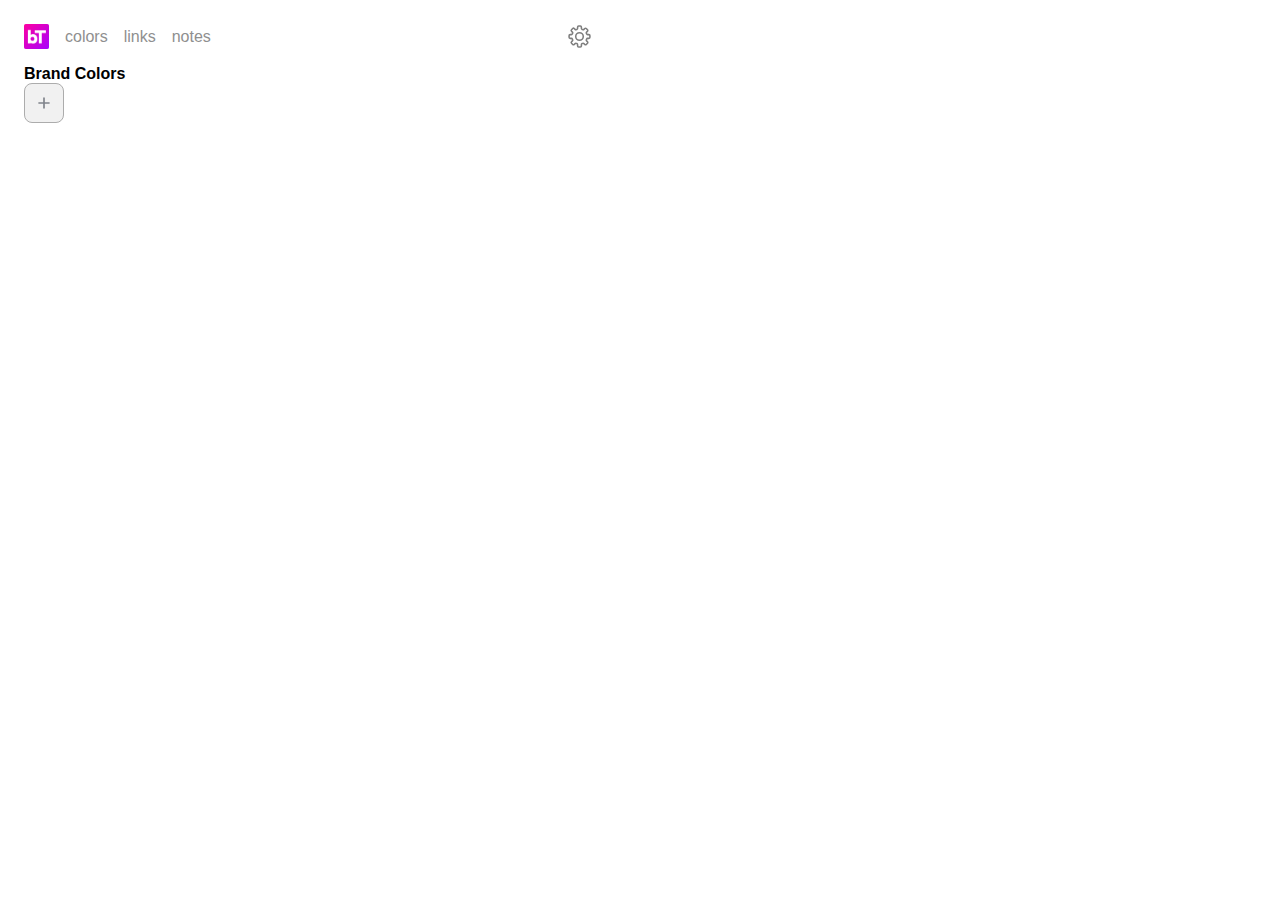
<file: colors.html>
<html>
    <head>
        <link rel="stylesheet" href="index.css">
    </head>

    <body>
        <div class="outer-wrapper" id="outer-wrapper">
            <div id="user-nav">
                <img src="icon.png" alt="profile image" width="25">
                <a href="#" id="main-view">colors</a>
                <a href="#" id="links">links</a>
                <a href="#" id="notepad">notes</a>
                <img src="settings-icon.svg" alt="settings" width="25" id="settings-icon">
            </div>
            <div id="content-wrapper" class="content-wrapper">
                <div id="color-wrapper">
                    <h3>Brand Colors</h3>
                    <span id="add-color" class="hover-effect"></span>
                    <ul id="color-list">
                    </ul>
                    </div>
            </div>
        <script src="colors.js"></script>   
        </div>
    </body>
</html>
</file>
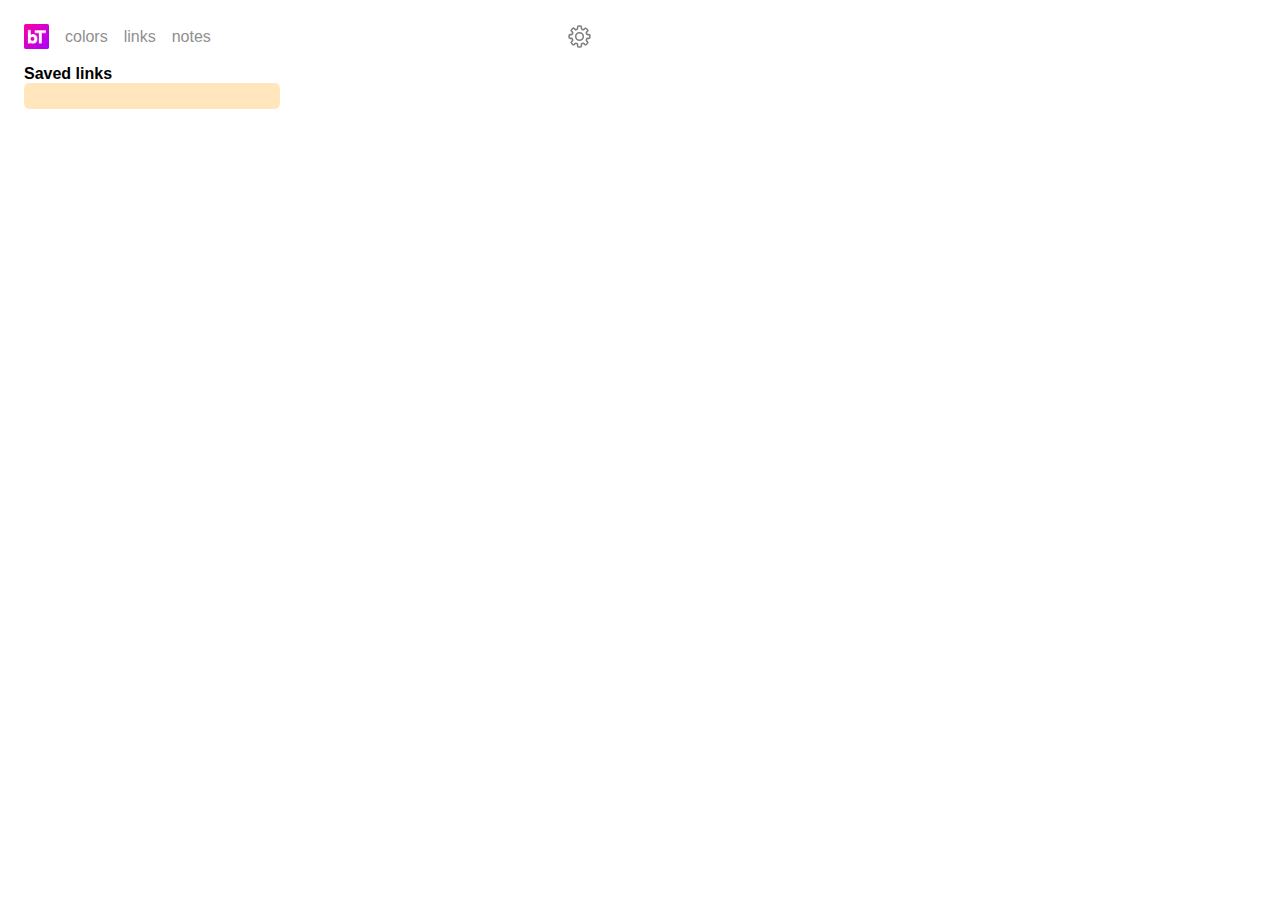
<file: links.html>
<html>
    <head>
        <link rel="stylesheet" href="index.css">
    </head>

    <body>
        <div class="outer-wrapper" id="outer-wrapper">
            <div id="user-nav">
                <img src="icon.png" alt="profile image" width="25">
                <a href="#" id="main-view">colors</a>
                <a href="#" id="links">links</a>
                <a href="#" id="notepad">notes</a>
                <img src="settings-icon.svg" alt="settings" width="25" id="settings-icon">
            </div>
            <div id="links-wrapper">
                <h3>Saved links</h3>
                <form id="link-form">
                <input type="text" id="link-input"> <button type="submit" id="save-link">Save</button>
                </form>
                <div id="saved-links">
                </div>
            </div>
            
        <script src="links.js"></script>   
        </div>
    </body>
</html>
</file>
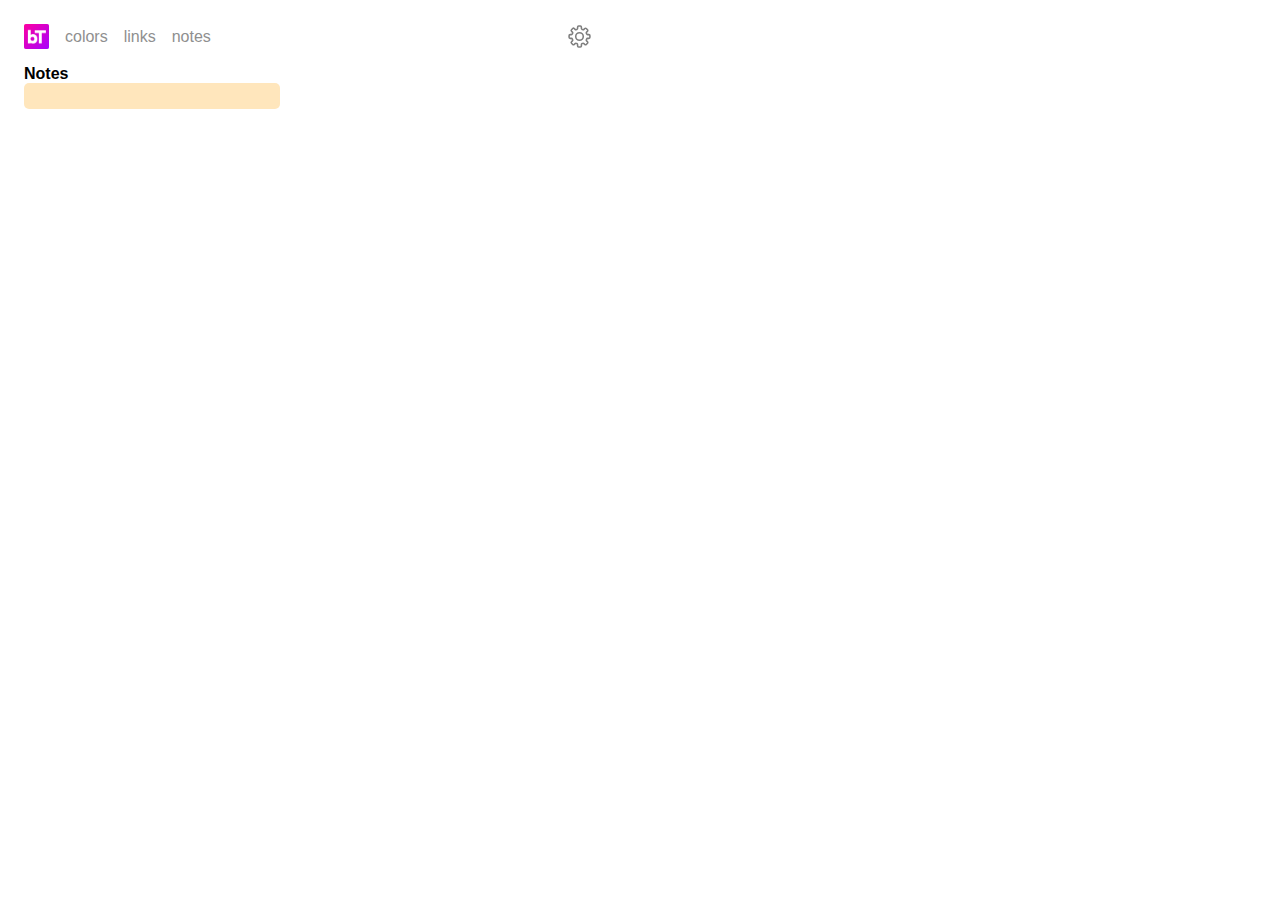
<file: notes.html>
<html>
    <head>
        <link rel="stylesheet" href="index.css">
    </head>

    <body>
        <div class="outer-wrapper" id="outer-wrapper">
            <div id="user-nav">
                <img src="icon.png" alt="profile image" width="25">
                <a href="#" id="main-view">colors</a>
                <a href="#" id="links">links</a>
                <a href="#" id="notepad">notes</a>
                <img src="settings-icon.svg" alt="settings" width="25" id="settings-icon">
            </div>
            <div id="note-wrapper">
                <h3>Notes</h3>
                <form id="note-form">
                <input type="text" id="note-input"> <button type="submit" id="save-note">Save</button>
                </form>
                <div id="saved-notes">
                </div>
            </div>
        <script src="notes.js"></script>   
        </div>
    </body>
</html>
</file>
<file: index.css>
h3 {
    font-size: 1em; 
    margin: 1em 0 0; 
}

* {
    box-sizing: border-box;
}

body {
    font-family: -apple-system, BlinkMacSystemFont, 'Segoe UI', Roboto, Oxygen, Ubuntu, Cantarell, 'Open Sans', 'Helvetica Neue', sans-serif;
    background-color: #fff;
    width: clamp(400px, 600px, 900px);
    transition: all 350ms ease;
}

.hidden {
    display: none;
    visibility: hidden;
}

.note-delete, .link-delete {
    cursor: pointer;
    position: relative;
    height: 1em;
    min-width: 1em;
    z-index: 10;
    background-image: url('note-delete-icon.svg');
    background-size: 100%;
    background-repeat: no-repeat;
    margin-left: auto;
}

#saved-notes, #saved-links {
    display: flex;
    flex-flow: row wrap;
    gap: 0.5em;
    break-inside: avoid;
}

#save-note, #save-link {
    display: none;
}

.note-box, .link-box {
    display: flex;
    flex-direction: row;
    align-items: center;
    justify-content: flex-start;
    gap: 0.5em;
    color: #534309;
    background-color: #ffe6bc;
    padding: 0.2em 0.5em;
    border-radius: 5px;
    margin-top: 0.5em;
    flex: 0 0 45%;
}

.link-box a {
    color: black;
    text-decoration: none;
    white-space: nowrap;
    overflow: hidden;
    text-overflow: ellipsis;
    max-width: 20ch;
}

#note-input, #link-input {
    border: none;
    border-radius: 5px;
    background-color: #ffe6bc;
    padding: 0.4em;
    width: 45%;
}

.text-note {
    cursor: copy;
    margin: 5px;
    padding: 0px;
}

.link {
    margin: 5px;
    padding: 0px;
}

#note-wrapper, #links-wrapper {
    margin-top: 1em;
}

.outer-wrapper {
    position: relative;
    width: 100%;
    height: 300px;
    padding: 1em;
    margin: 0;
}

#user-nav {
    display: flex;
    flex-direction: row;
    gap: 1em;
    align-items: center;
    width: 100%;
}

#settings-icon {
    display: inline;
    margin-left: auto;
    opacity: 0.5;
    cursor: pointer;
}

#settings-icon:hover {
    opacity: 1;
}

#user-nav a {
    color: rgb(143, 143, 143);
    text-decoration: none;
}

.colorbox, #add-color, #add-font {
    position: relative;
    height: 2.5em;
    width: 2.5em;
    background-color: #f1f1f1;
    border-radius: 0.5em;
    border: 1px solid rgb(172, 172, 172);
    z-index: 1;
}

.delete-btn {
    position: relative;
    height: 1em;
    width: 1em;
    z-index: 10;
    cursor: not-allowed;
    transition: all 250ms ease;
    background-image: url('delete-icon.svg');
    background-size: 100%;
    background-repeat: no-repeat;
    margin-top: -0.3em;
    margin-right: -0.2em;
    float: right;
    background-color: rgb(255, 255, 255);
    border-radius: 100%;
    opacity: 0;
    transition: all 300ms ease;
}

.list-el:hover .delete-btn {
    opacity: 1;
}

.spawnAni {
    animation: spawnAni 270ms forwards;
}

.copyBtn:hover {
    border: 1px solid #888;
    border-radius: 5px;
}


/* ------------- ADD COLOR ------------- */
#add-color, #add-font {
    display: inline-block;
    margin: 0;
    padding: 0;
    
    
}

#add-color::after, #add-font::after {
    position: absolute;
    left: 0;
    right: 0;
    bottom: 0;
    top: 0;
    content: '';
    background-image: url('add-icon.svg');
    background-size: 1em;
    background-position: center center;
    background-repeat: no-repeat;
    z-index: 2;
    opacity: 0.5;
    transition: all 280ms ease;
    transform: scale(0.8);
}

#add-color:hover::after, #add-font:hover::after  {
    transform: rotate(90deg) scale(1);
    opacity: 1;
}

#add-color:active, #add-font:active {
    transform: scale(0.87);
}
/* ADD COLOR --------- END */

/* ----------- LIST ITEMS ------------- */

.list-el {
    display: inline;
    flex-direction: column;
    justify-items: center;
    margin: 0;

}

#color-list {
    position: relative;
    display: inline-flex;
    flex-flow: row wrap;
    list-style-type: none;
    padding: 0;
    margin: 0;
    margin-top: 5px;
    gap: 0.2em;
}

/* LIST ITEMS ---------- END */


/* ------------- FONT LIST ------------- */
#font-list {
    display: inline-flex;
    flex-flow: row wrap;
    list-style-type: none;
    align-items: center;
    margin: 0.5em 0.5em 0.5em 0;
    padding: 0;
    gap: 0.3em;
}


/* ------------- FONT LIST END END END ------------- */
.hover-effect {
    transition: all 250ms ease;
    cursor: pointer;
}

.hover-effect:hover {
    transform: scale(1.08);
}

/* ------------- CONTEXT MENU ------------- */


@keyframes spawnAni {
    0% {
        transform: scale(0.5) rotate(160deg);
        opacity: 0.1;
    }

    80% {
        transform: scale(1.1); 
    }
    
    100% {
        transform: scale(1) rotate(0);
        opacity: 1;
    }
}
</file>
